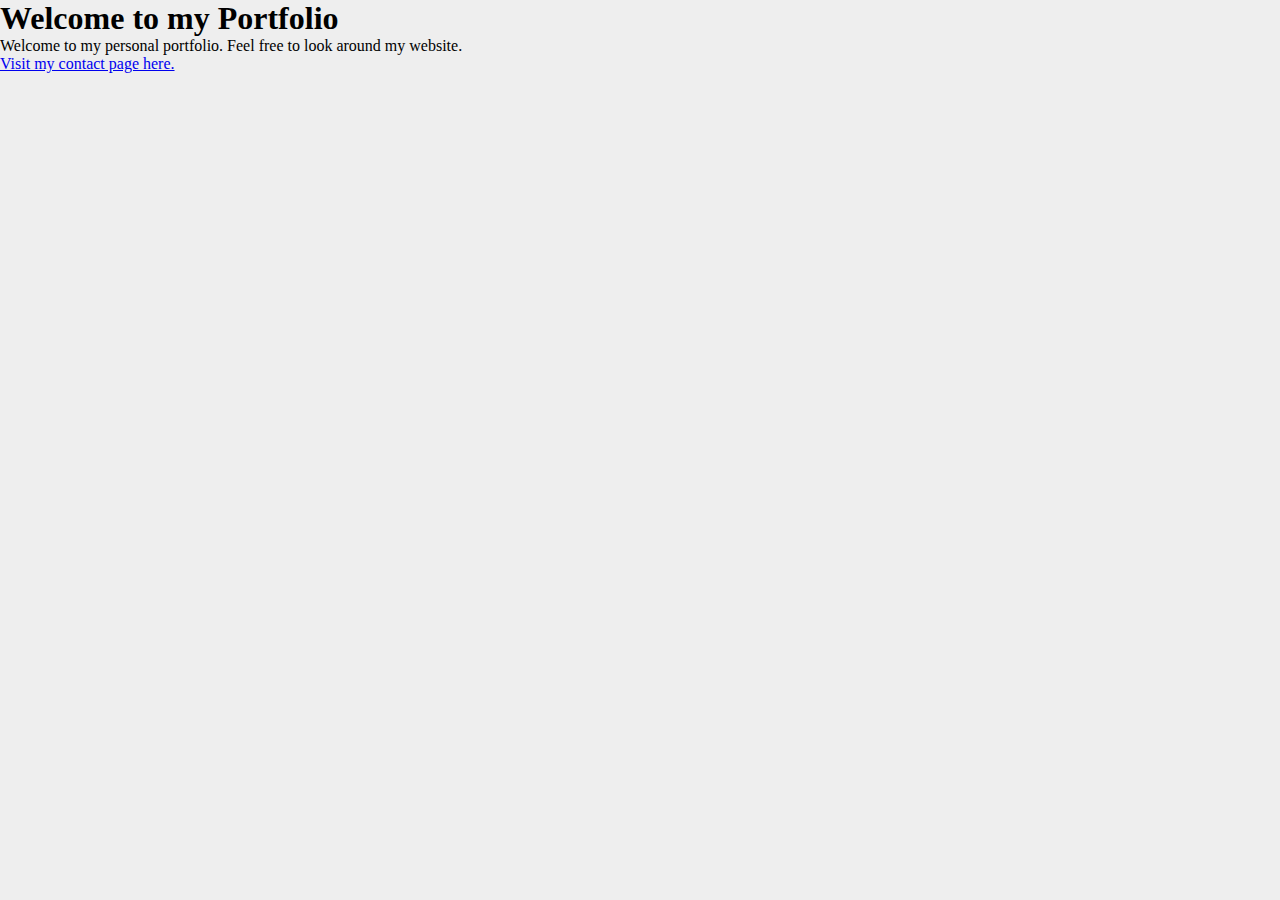
<file: index.html>
<!DOCTYPE html>
<html>
    <head>
        <meta charset="UTF-8">
        <title>My Portfolio</title>
        <link rel="stylesheet" href="style.css">
   </head>
    <body>
       <h1>Welcome to my Portfolio</h1>
       <p class="p-welcome">Welcome to my personal portfolio. Feel free to look around my website.</p>
       <a href="contact.html">Visit my contact page here.</a>
    </body>
</html>
</file>
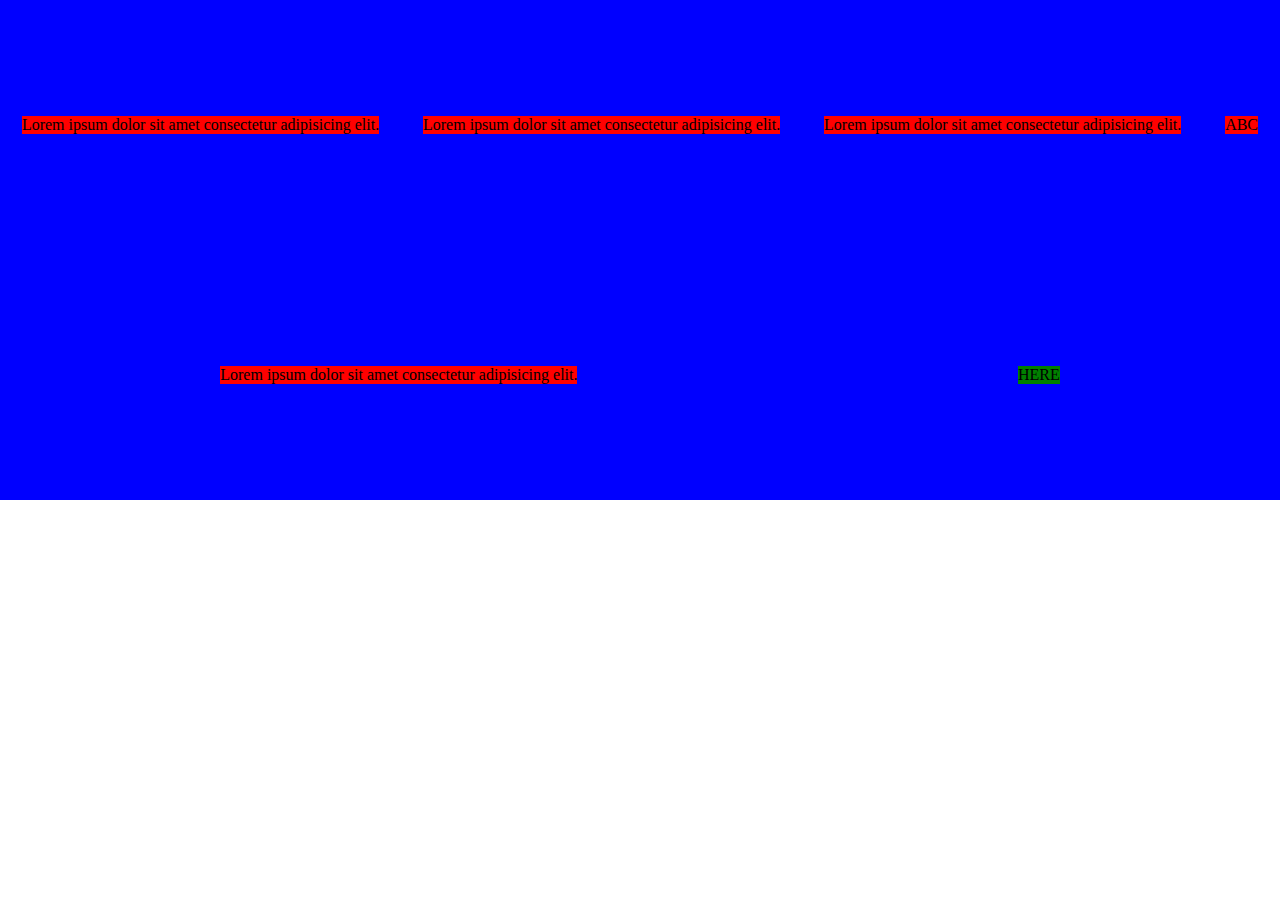
<file: flexbox.html>
<!DOCTYPE html>
<html lang="en">
<head>
  <meta charset="UTF-8">
  <title>Hello</title>
  <link rel="stylesheet" href="style3.css">
</head>
<body>
  <section class="container">
    <div class="item">
        <p>Lorem ipsum dolor sit amet consectetur adipisicing elit.</p>
    </div>
    <div class="item">
        <p>Lorem ipsum dolor sit amet consectetur adipisicing elit.</p>
    </div>
    <div class="item">
        <p>Lorem ipsum dolor sit amet consectetur adipisicing elit.</p>
    </div>
    <div class="item">
        <p>ABC</p>
    </div>
    <div class="item2">
        <p>HERE</p>
    </div>
    <div class="item">
        <p>Lorem ipsum dolor sit amet consectetur adipisicing elit.</p>
    </div>
  </section>
</body>
</html>
</file>
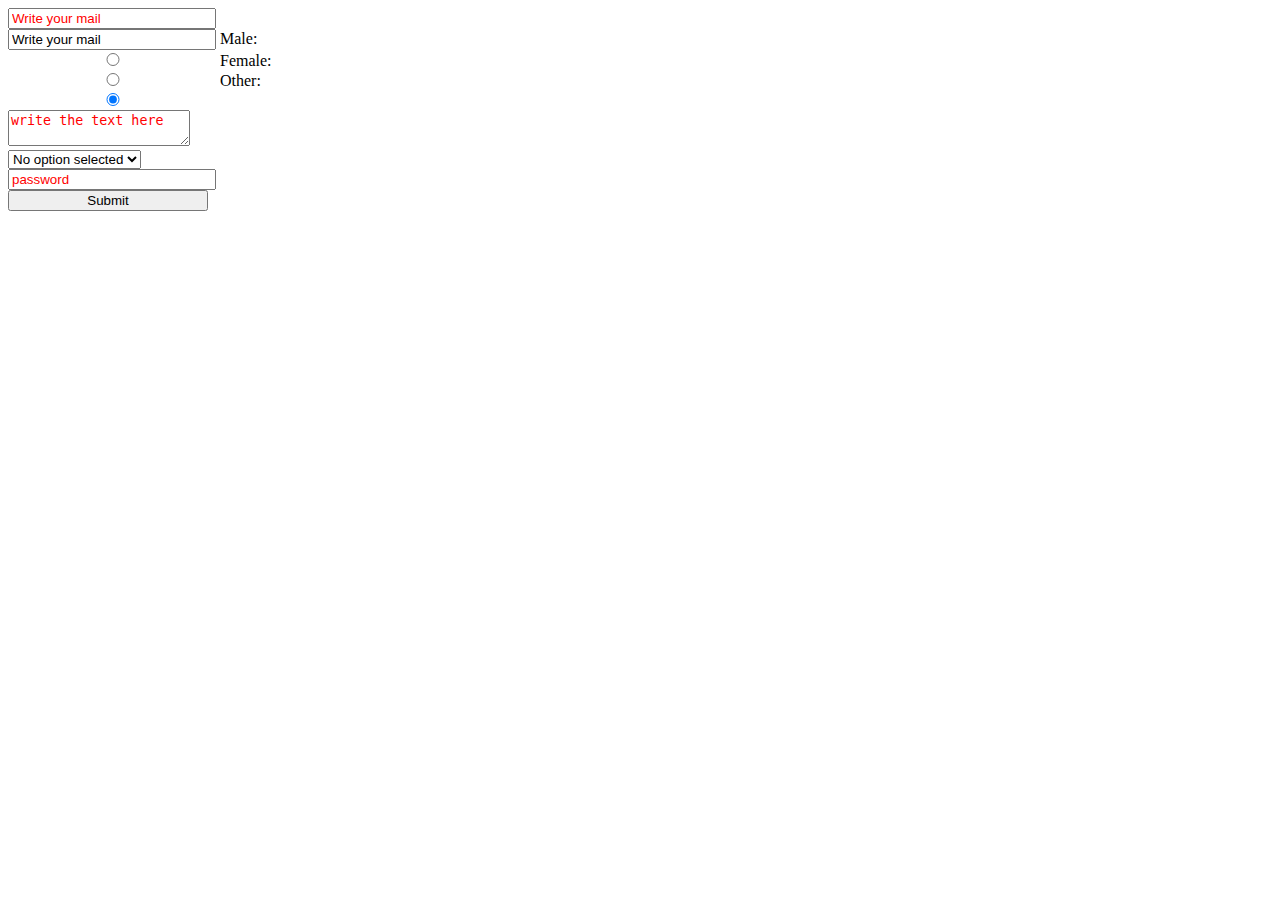
<file: form.html>
<!DOCTYPE html>
<html lang="en">
<head>
  <meta charset="UTF-8">
  <title>Hello</title>
  <link rel="stylesheet" href="style4.css">
</head>
<body>
  <form action="contactform.php" method="post">
    <input type="text" name="mail" placeholder="Write your mail">
   <input type="text" name="mail" value="Write your mail">
    Male: <input type="radio" name="gender" value="male">
    Female:<input type="radio" name="gender" value="female">
     Other: <input type="radio" name="gender" value="other" checked>
     <textarea name="textarea" placeholder="write the text here"></textarea>
     <select name="car">
      <option value="No option selected">No option selected</option>
      <option value="car1">Ford</option>
      <option value="car1">Hyundai</option>
      <option value="car1">Opel</option>
     </select>
     <input type="password" name="pwd" placeholder="password">
     <input type="submit" name="submit">
  </form>
</body>
</html>
</file>
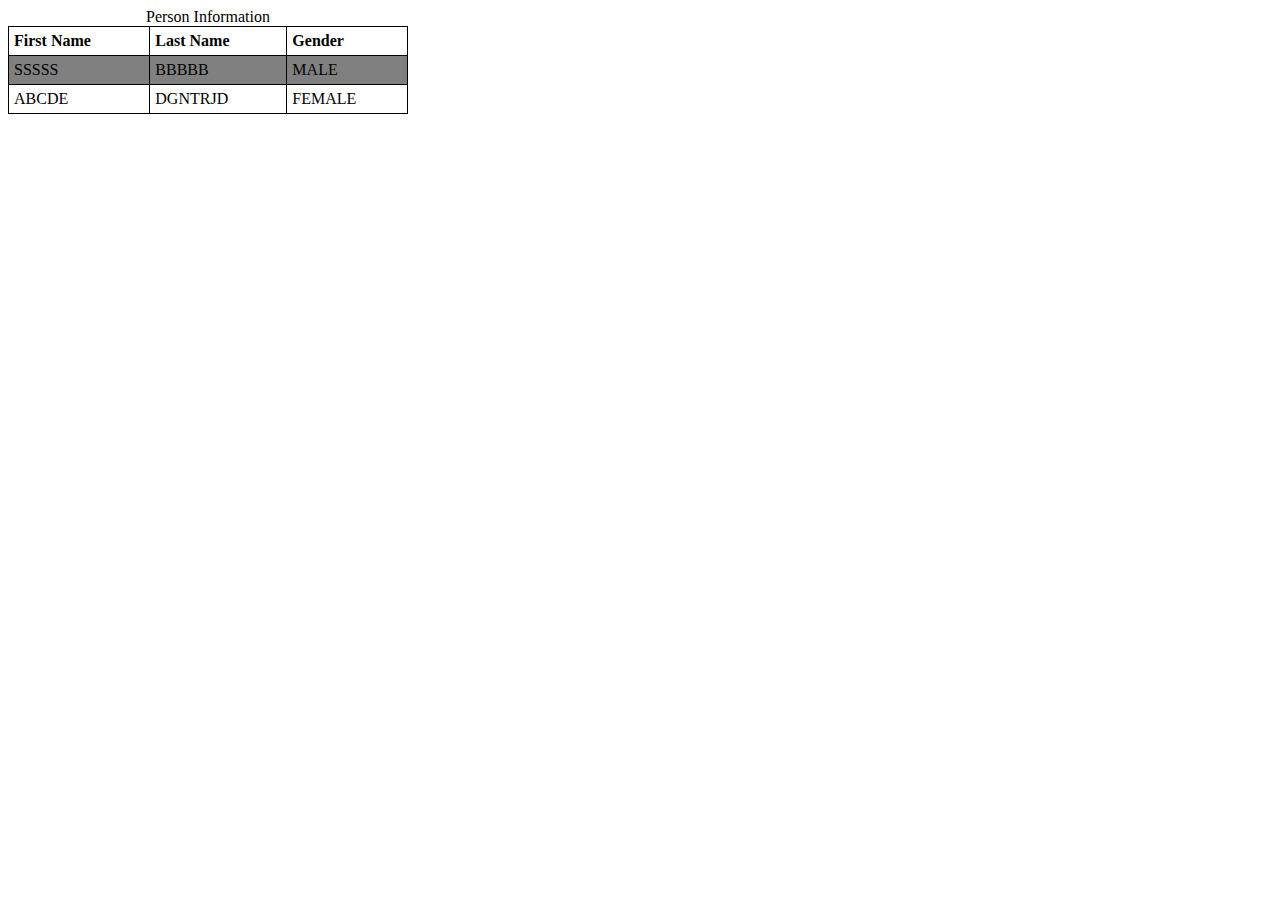
<file: table.html>
<!DOCTYPE html>
<html lang="en">
<head>
  <meta charset="UTF-8">
  <title>Hello</title>
  <meta name="viewport" content="width=device-width, initial-scale=1.0">
  <link rel="stylesheet" href="style5.css">
</head>
<body>
  <table>
    <caption>Person Information</caption>
    <tr>
      <th>
        First Name
      </th>
      <th>Last Name</th>
      <th>Gender</th>
    </tr>
    <tr>
      <td>SSSSS</td>
      <td>BBBBB</td>
      <td>MALE</td>
    </tr>
    <tr>
      <td>ABCDE</td>
      <td>DGNTRJD</td>
      <td>FEMALE</td>
    </tr>
  </table>
</body>
</html>
</file>
<file: style.css>
* {
    margin: 0;
    padding: 0;
}
body{
    background-color: #eee;
}
.wrapper {
    margin: 0 auto 0 60px;
    width: auto;
}
nav{
    width: 100%;
    height: 100px;
    background-color: beige;
}
ul {
    margin-left: 60px;
}
ul li {
    list-style: none;
    display: inline-block;
    float: left;
    line-height: auto;
}
ul li a {
    text-decoration: none;
    font-size: 14px;
    font-family: 'Courier New', Courier, monospace;
    color: black;
    padding: 0 20px;
}
</file>
<file: style3.css>
* {
    margin: 0;
    padding: 0;
}

.container {
    width: 100%;
    height: 500px;
    background-color: blue;
    
    
    display: flex;
    flex-flow: row wrap;
    justify-content: space-around;
    align-items: center;
    align-content: space-around;
}
.item {
    order: 1;
    background-color: red;
}
.item2 {
    order: 2;
    background-color: green;
}
</file>
<file: style4.css>
form {
    width: 300px;
}
input {
    width: 200px;
}
textarea{
    max-width: 300px;
    max-height: 300px;
}
input:focus, textarea:focus{
    outline: none;
    border: 1px solid #ddd;
    box-shadow: 0 0 4px rgba(255, 0, 0, 0.5);
}
::placeholder{
    color: red;
    opacity: 1;
}
</file>
<file: style5.css>
table {
    width: 400px;
    border-spacing: 2px;
}
th {
    text-align: left;
}
table, th, td{
    border: 1px solid #000;
    border-collapse: collapse;
}
th, td{
    padding: 5px;
}
tr:nth-child(odd){
    background-color: #fff;
}
tr:nth-child(even){
    background-color: grey;
}
</file>
